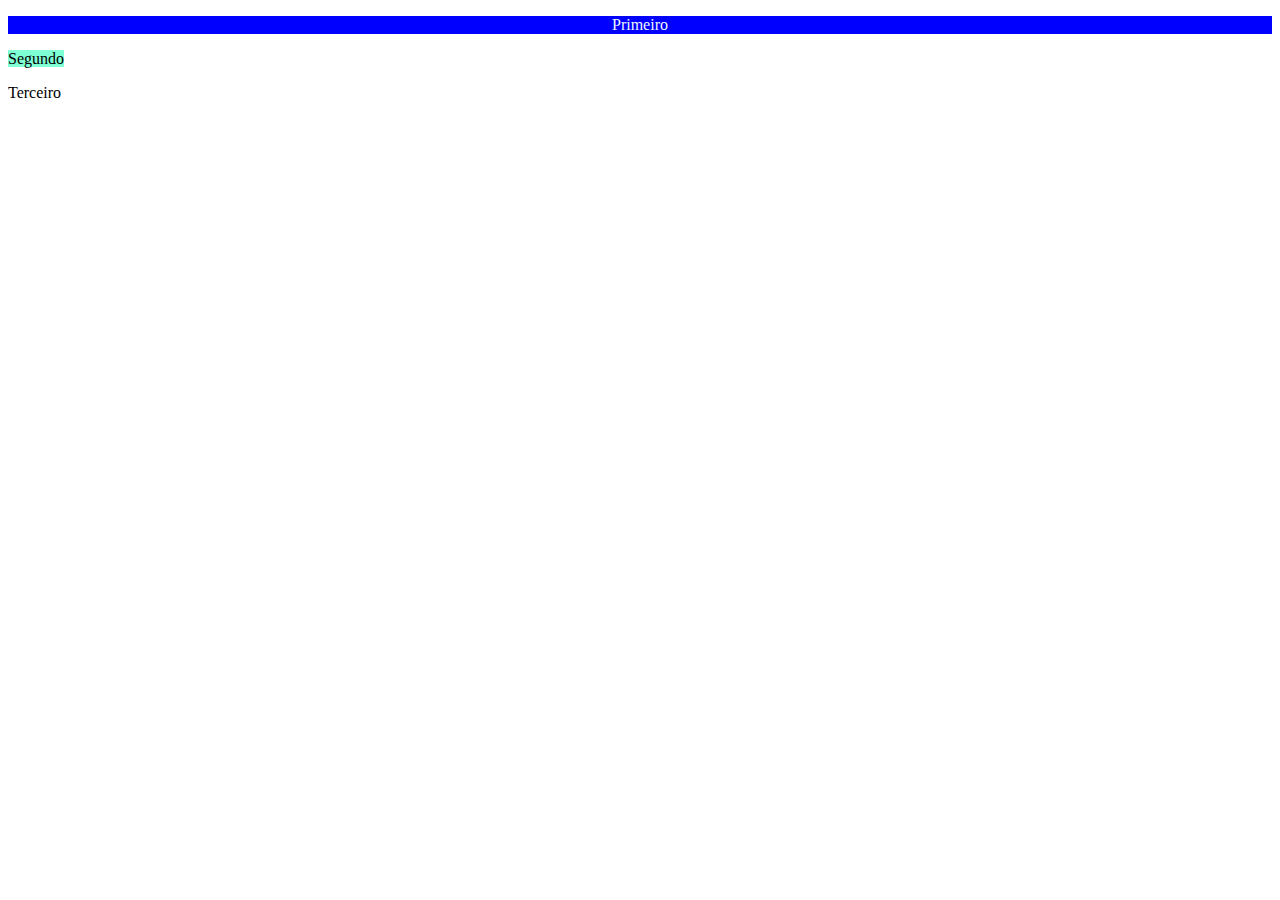
<file: Aula 03/Exercício/index.html>
<!DOCTYPE html>
<html lang="pt-BR">
<head>
    <meta charset="UTF-8">
    <title>Parágrafos</title>

    <link rel="stylesheet" href="style.css">
</head>
<body>
    <p class="primeiro">Primeiro</p>
    <p class="segundo">Segundo</p>
    <p class="terceiro">Terceiro</p>
</body>
</html>
</file>
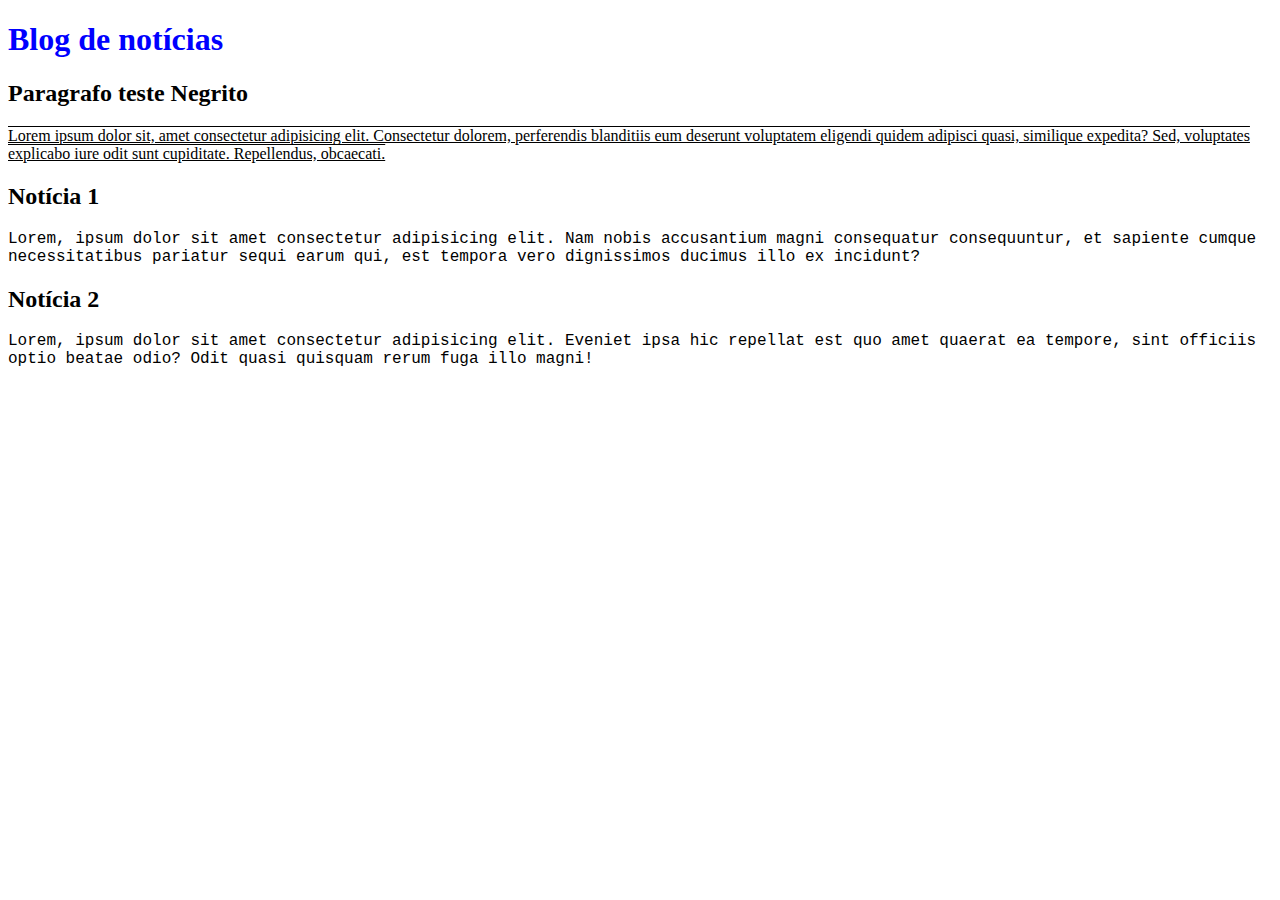
<file: Aula 03/Projeto 01/paginaBlog.html>
<!DOCTYPE html>
<html lang="pt-BR">

<head>
    <meta charset="UTF-8">
    <meta name="viewport" content="width=device-width, initial-scale=1.0">
    <title>Blog</title>

    <link rel="stylesheet" type="text/css" href="paginaBlog.css">
</head>

<body>
    <main>

        <h1 id="tituloPrincipal">Blog de notícias</h1>

        <h2>Paragrafo teste Negrito</h2>
        <p class="sobrescrito">

            Lorem ipsum dolor sit, amet consectetur adipisicing elit. Consectetur dolorem, perferendis blanditiis eum
            deserunt voluptatem eligendi quidem adipisci quasi, similique expedita? Sed, voluptates explicabo iure odit
            sunt cupiditate. Repellendus, obcaecati.</p>

        <h2>Notícia 1</h2>
        <p class="textoParagrafo">Lorem, ipsum dolor sit amet consectetur adipisicing elit. Nam nobis accusantium magni
            consequatur consequuntur, et sapiente cumque necessitatibus pariatur sequi earum qui, est tempora vero
            dignissimos ducimus illo ex incidunt?</p>

        <h2>Notícia 2</h2>
        <p class="textoParagrafo">Lorem, ipsum dolor sit amet consectetur adipisicing elit. Eveniet ipsa hic repellat
            est quo amet quaerat ea tempore, sint officiis optio beatae odio? Odit quasi quisquam rerum fuga illo magni!
        </p>
    </main>
</body>

</html>
</file>
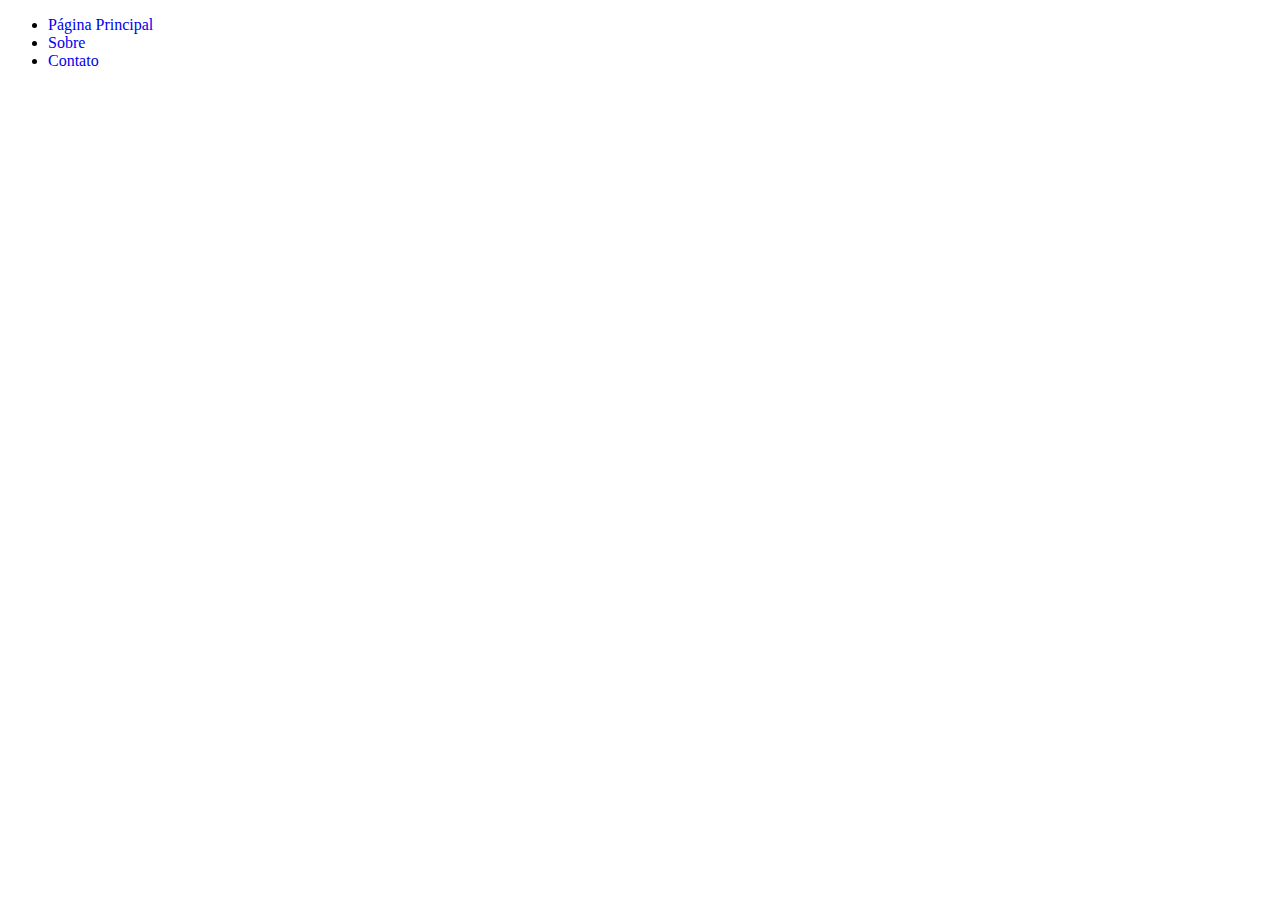
<file: Aula 03/Projeto 02/textosAlinhados.html>
<!DOCTYPE html>
<html lang="pt-BR">
<head>
    <meta charset="UTF-8">
    <title>Textos Alinhados</title>

    <link rel="stylesheet" type="text/css" href="textosAlinhados.css">
</head>
<body>
    <ul>
        <li>
            <a href="#"> Página Principal </a>
        </li>
        <li>
            <a href="#"> Sobre </a>
        </li>
        <li>
            <a href="#"> Contato </a>
        </li>
    </ul>
</body>
</html>
</file>
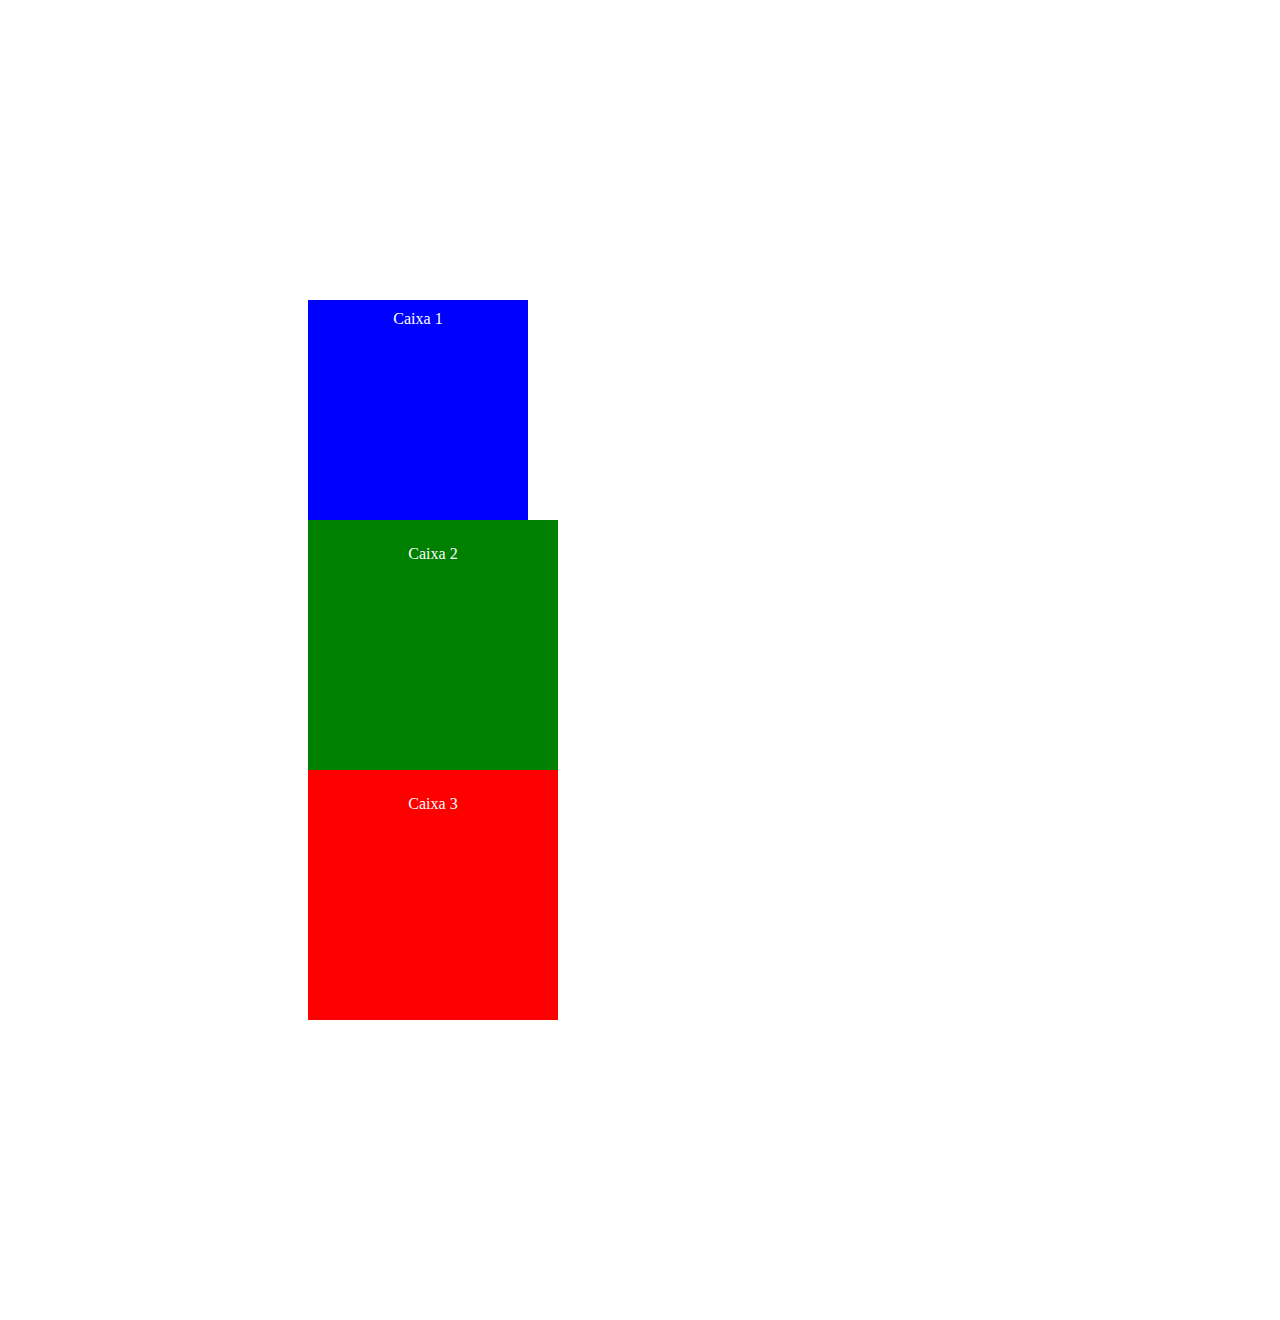
<file: Aula 03/Projeto 03/espacamentoPadding.html>
<!DOCTYPE html>
<html lang="pt-BR">
<head>
    <meta charset="UTF-8">
    <title>Espaçamento com Padding</title>

    <link rel="stylesheet" type="text/css" href="espacamentoPadding.css">
</head>
<body>
    <div class="container">
        <div class="caixa1 textoCaixas" >Caixa 1</div>
        <div class="caixa2 textoCaixas" >Caixa 2</div>
        <div class="caixa3 textoCaixas" >Caixa 3</div>
    </div>
</body>
</html>
</file>
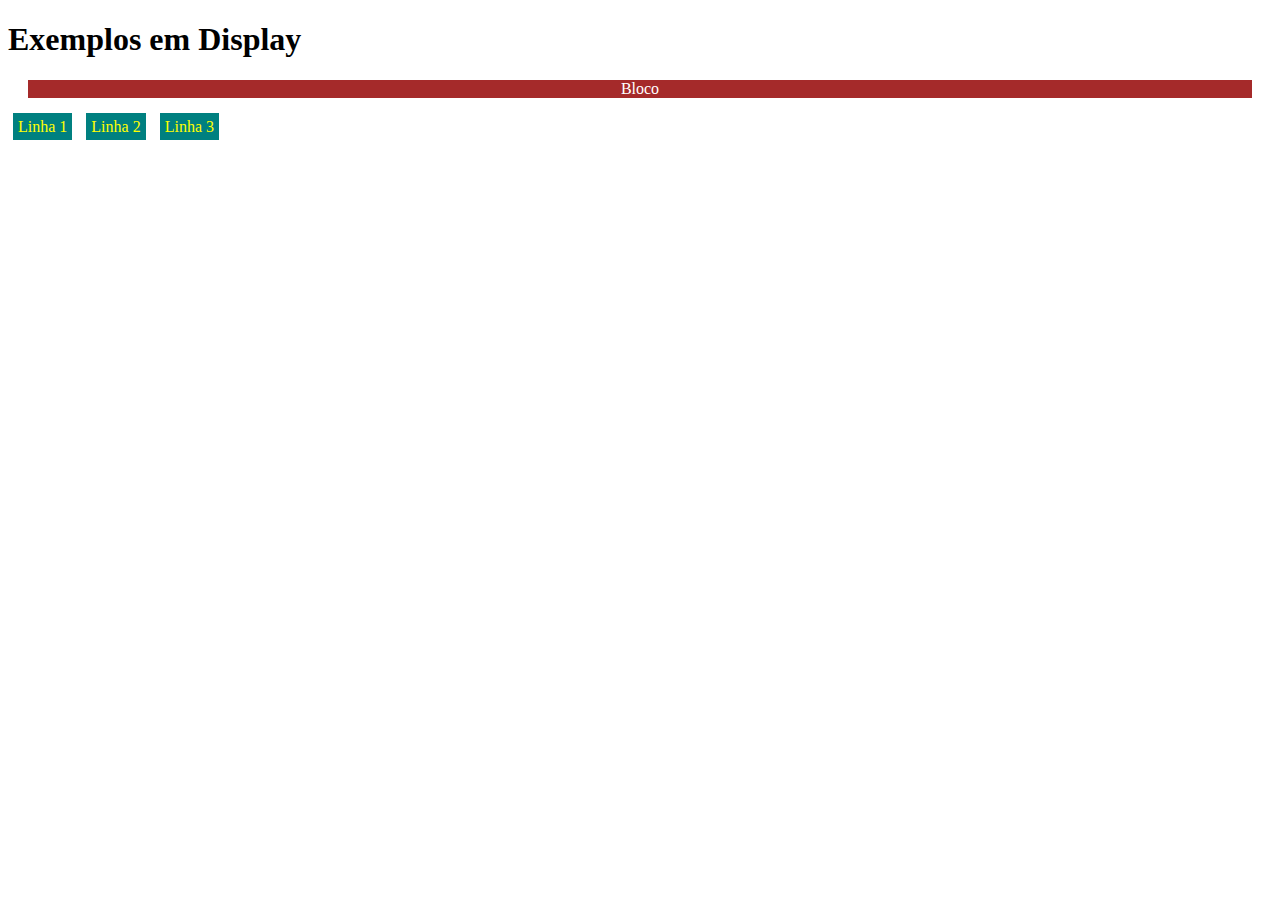
<file: Aula 03/Projeto 04/display.html>
<!DOCTYPE html>
<html lang="pt-BR">
<head>
    <meta charset="UTF-8">
    <title>Display</title>

    <link rel="stylesheet" type="text/css" href="display.css">
</head>
<body>
    <h1>Exemplos em Display</h1>

    <div class="bloco">Bloco</div>
    <span class="linha">Linha 1</span>
    <span class="linha">Linha 2</span>
    <span class="linha">Linha 3</span>
</body>
</html>
</file>
<file: Aula 03/Exercício/style.css>
.primeiro{
    display: block;
    background-color: blue;
    text-align: center;
    color: aliceblue;
}

.segundo{
    display: inline;
    background-color: aquamarine;
    text-align: center;
}
</file>
<file: Aula 03/Projeto 01/paginaBlog.css>
.textoParagrafo {
    font-family: 'Courier New', Courier, monospace;
    font-size: 16px;
}

.sobrescrito {
    text-decoration: underline overline;
}

.riscado {
    text-decoration: line-through;
}

#tituloPrincipal {
    color: blue;
}

.negrito{
    font-weight: 400;
}

.italico{
    font-style: italic;
}
</file>
<file: Aula 03/Projeto 02/textosAlinhados.css>
a{
    text-decoration: none;
}

a:hover {
    color: yellow;
    background-color: black;
}
</file>
<file: Aula 03/Projeto 03/espacamentoPadding.css>
.textoCaixas {
    color: white;
}

.caixa1 {
    width: 200px;
    height: 200px;
    background-color: blue;
    text-align: center;
    padding: 10px;
    align-items: center;
}

.caixa2 {
    width: 200px;
    height: 200px;
    background-color: green;
    text-align: center;
    padding: 25px;
}

.caixa3 {
    width: 200px;
    height: 200px;
    background-color: red;
    text-align: center;
    padding: 25px;
}

.container {
    margin: 300px;
}
</file>
<file: Aula 03/Projeto 04/display.css>
.bloco {
    background-color: brown;
    color: white;
    text-align: center;
    margin: 20px;
    display: block;
}

.linha{
    display: inline;
    background-color: teal;
    color: yellow;
    padding: 5px;
    margin: 5px;
}
</file>
